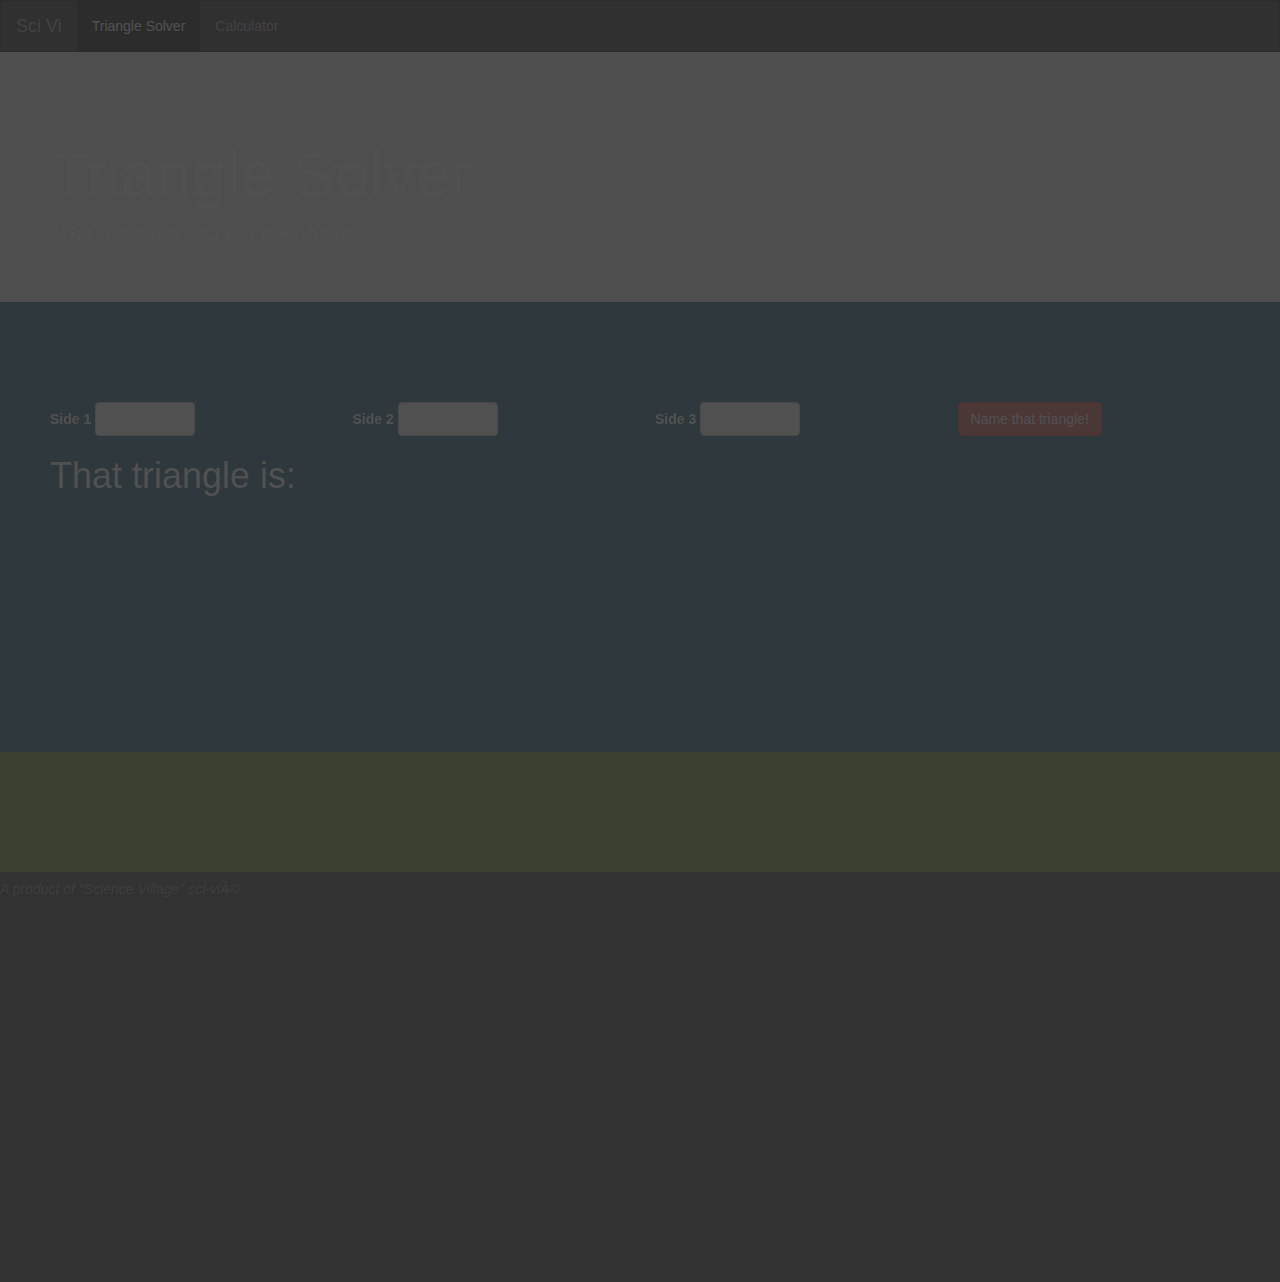
<file: index.html>
<!DOCTYPE html>
<html>
  <head>
    <link rel="stylesheet" href="css/bootstrap.css" media="screen" title="no title" charset="utf-8">
    <link rel="stylesheet" href="css/master.css" media="screen" title="no title" charset="utf-8">

    <script type="text/javascript" src="js/jquery-3.2.0.js"></script>
    <script type="text/javascript" src="js/scripts.js"></script>
    <title>Triangle tracker</title>
  </head>
  <body>
    <div class="content">
    <nav class="navbar navbar-inverse">
      <div class="container-fluid">
        <!-- Brand and toggle get grouped for better mobile display -->
        <div class="navbar-header">
          <button type="button" class="navbar-toggle collapsed" data-toggle="collapse" data-target="#bs-example-navbar-collapse-1" aria-expanded="false">
            <span class="sr-only">Toggle navigation</span>
            <span class="icon-bar"></span>
            <span class="icon-bar"></span>
            <span class="icon-bar"></span>
          </button>
          <a class="navbar-brand" href="#">Sci Vi
          </a>

        </div>

        <!-- Collect the nav links, forms, and other content for toggling -->
        <div class="collapse navbar-collapse" id="bs-example-navbar-collapse-1">
          <ul class="nav navbar-nav">
            <li class="active">
              <a href="index.html">Triangle Solver <span class="sr-only">(current)</span></a>
            </li>
            <li>
              <a href="calc.html">Calculator</a>
            </li>
          </ul>
        </div><!-- /.navbar-collapse -->
      </div><!-- /.container-fluid -->
    </nav>

    <div class="jumbotron">
      <div class="container jumbo-text">
        <h1>Triangle Solver</h1>
        <p>
          <em>"The most fun you will ever have"</em>
        </p>
      </div>
    </div>
    <div class="container">
      <div class="form-group colorBOOMBASTIC" id ="triangle">
        <form>
          <div class="row">
            <div class="col-sm-3">
              <label for="side1">Side 1</label>
              <input class="form-control" id="side1" type="number">
            </div>
            <div class="col-sm-3">
              <label for="side2">Side 2</label>
              <input class="form-control" id="side2" type="number">
            </div>
            <div class="col-sm-3">
              <label for="side3">Side 3</label>
              <input class="form-control" id="side3" type="number">
            </div>
            <div class="col-sm-3">
              <button class="btn btn-danger" type="submit" name="button">Name that triangle!</button>
            </div>
          </div>

        </form>
        <h1>That triangle is:</h1>
        <div class="output">


        </div>

      </div>
      <div class="colorBOOM"></div>
      <div class="colorBOOM2">
        <h5><em>A product of "Science Village" sci-vi©</em></h5>
      </div>
    </div>
    </div>
  </body>
</html>
</file>
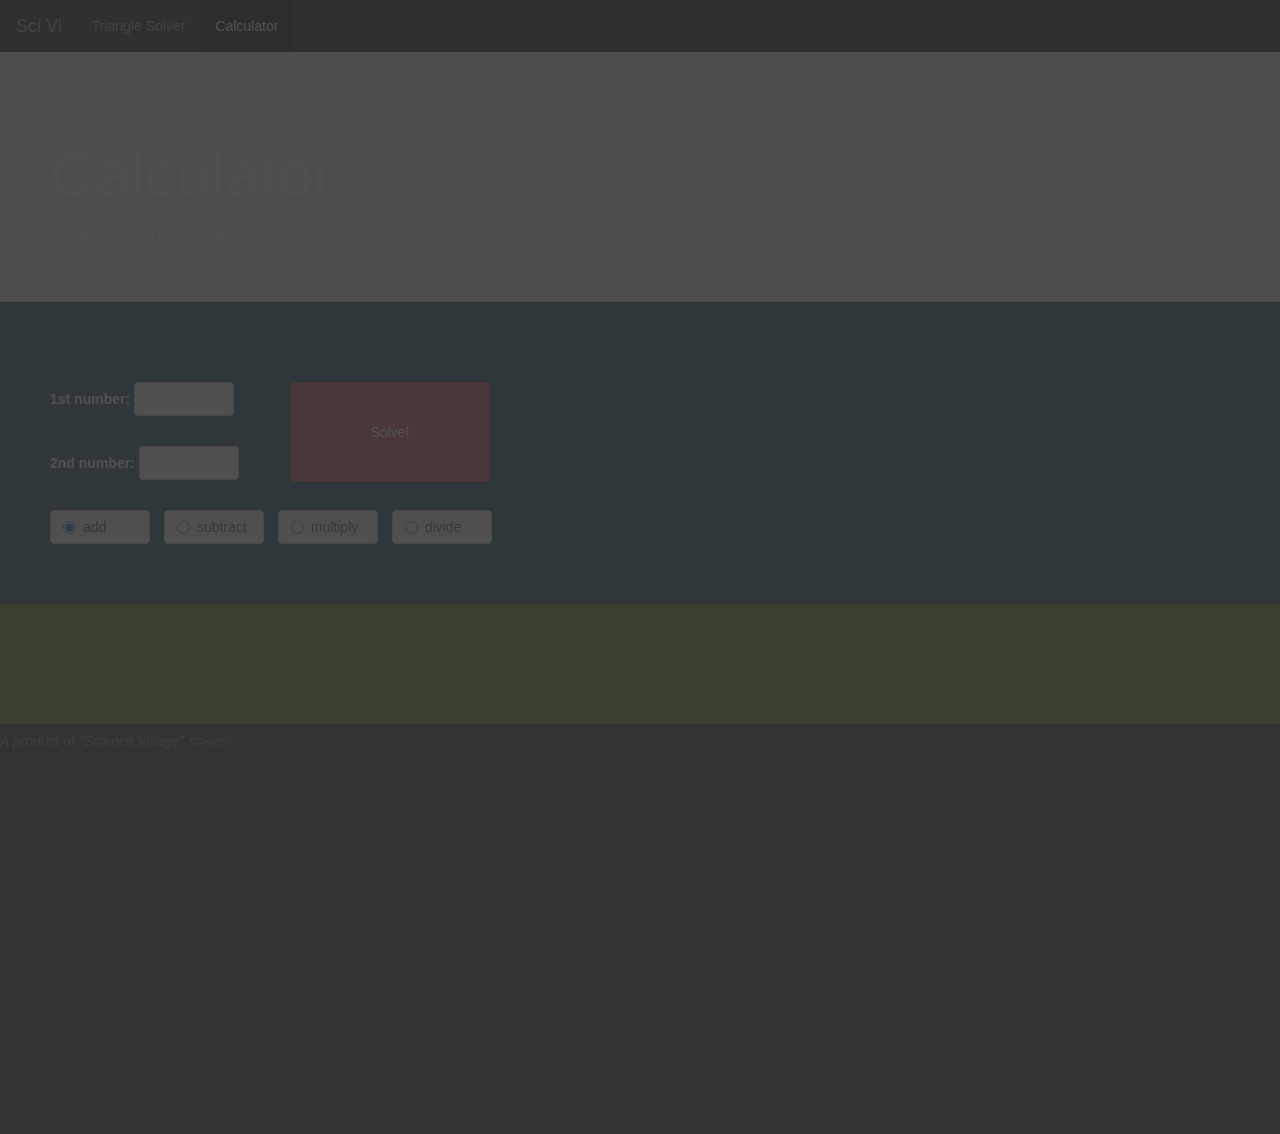
<file: calc.html>
<!DOCTYPE html>
<html>
  <head>
    <link href="css/bootstrap.css" rel="stylesheet" type="text/css">
    <link href="css/styles.css" rel="stylesheet" type="text/css">
    <script src="js/jquery-3.2.0.js"></script>
    <script src="js/scripts-calc.js"></script>
    <title>Calculator</title>
  </head>
  <body>
    <div class="content">


    <nav class="navbar navbar-inverse">
      <div class="container-fluid">
        <!-- Brand and toggle get grouped for better mobile display -->
        <div class="navbar-header">
          <button type="button" class="navbar-toggle collapsed" data-toggle="collapse" data-target="#bs-example-navbar-collapse-1" aria-expanded="false">
            <span class="sr-only">Toggle navigation</span>
            <span class="icon-bar"></span>
            <span class="icon-bar"></span>
            <span class="icon-bar"></span>
          </button>
          <a class="navbar-brand" href="index.html">Sci Vi
          </a>

        </div>

        <!-- Collect the nav links, forms, and other content for toggling -->
        <div class="collapse navbar-collapse" id="bs-example-navbar-collapse-1">
          <ul class="nav navbar-nav">
            <li >
              <a href="index.html">Triangle Solver <span class="sr-only">(current)</span></a>
            </li>
            <li class="active">
              <a href="calc.html">Calculator</a>
            </li>
          </ul>
        </div><!-- /.navbar-collapse -->
      </div><!-- /.container-fluid -->
    </nav>

      <div class="jumbotron">
        <div class="container jumbo-text">
          <h1>Calculator</h1>
          <p>
            <em>"Calculate the heat"</em>
          </p>
        </div>
      </div>
      <div class="container">
      <form id="calculator" class="">
        <div class="row form-group">
          <div class="col-sm-6">
            <button type="submit" class="btn btn-danger">Solve!</button>

            <div>
              <label for="input1">1st number:</label>
              <input id="input1" class="form-control" type="text">
            </div>
            <div>
              <label for="input2">2nd number:</label>
              <input id="input2" class="form-control" type="text">
            </div>

            <div class="radio form-control">
              <label>
                <input type="radio" name="operator" value="add" checked>
                add
              </label>
            </div>
            <div class="radio form-control">
              <label>
                <input type="radio" name="operator" value="subtract">
                subtract
              </label>
            </div>
            <div class="radio form-control">
              <label>
                <input type="radio" name="operator" value="multiply">
                multiply
              </label>
            </div>
            <div class="radio form-control">
              <label>
                <input type="radio" name="operator" value="divide">
                divide
              </label>
            </div>

          </div>
          <div class="col-sm-6">
            <div id="output">

            </div>
          </div>
        </div>


      </form>

    </div>
    <div class="colorBOOM"></div>
    <div class="colorBOOM2"><h5><em>A product of "Science Village" sci-vi©</em></h5></div>
    </div>
  </body>
</html>
</file>
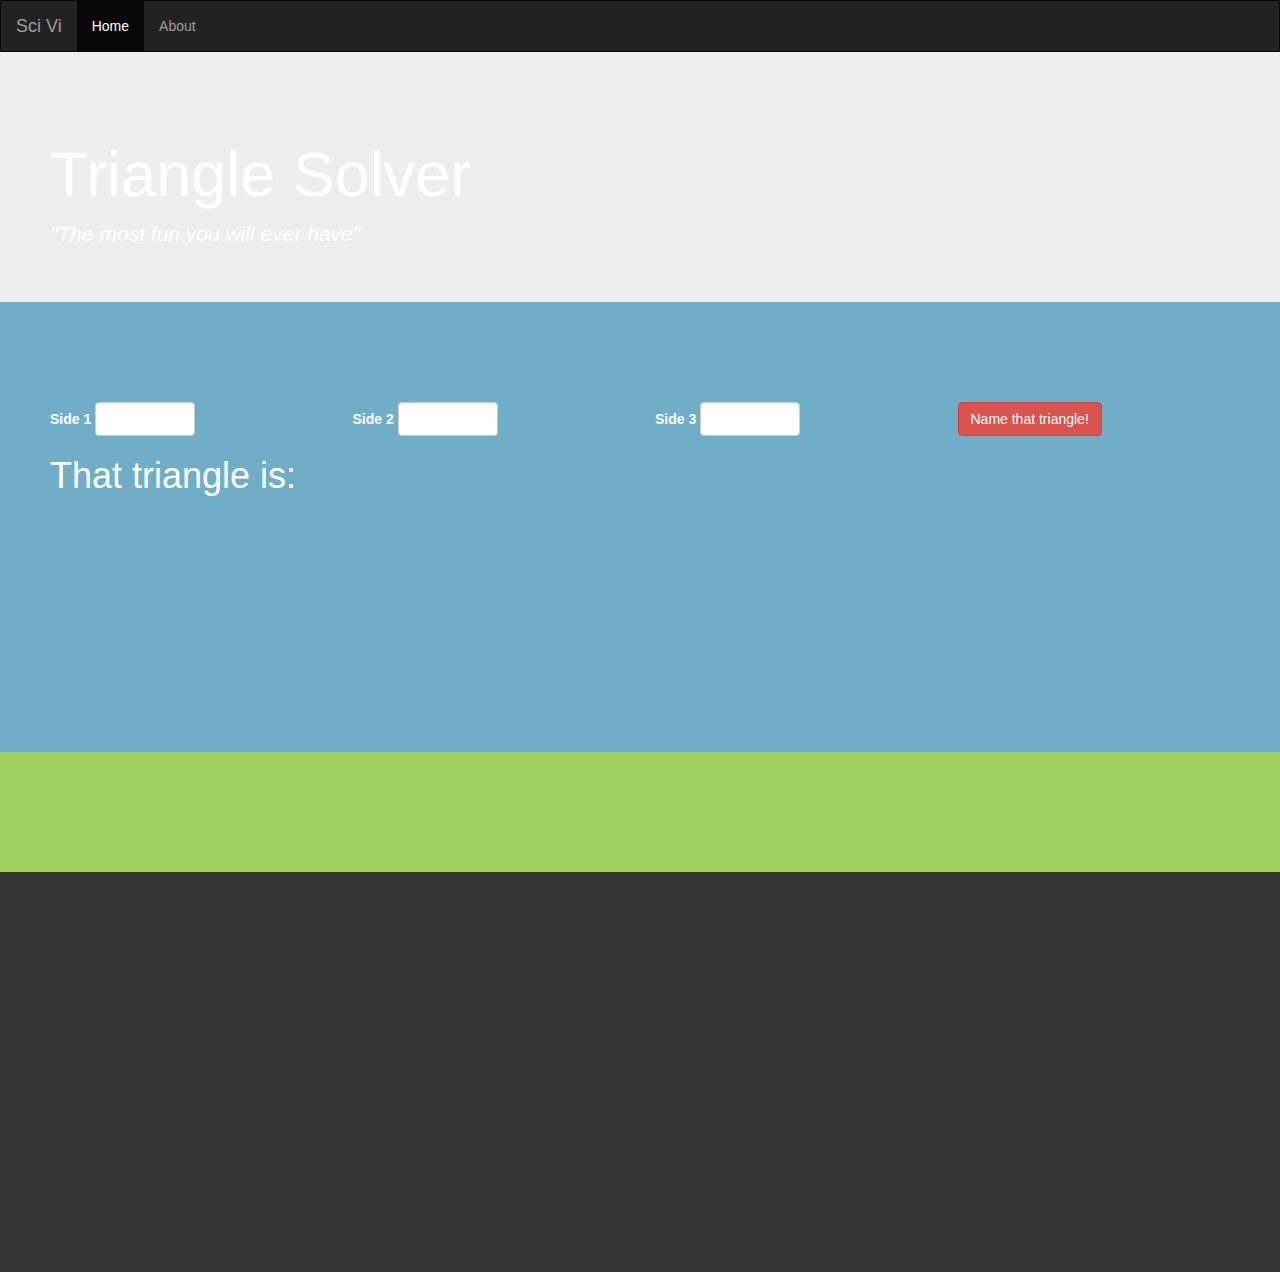
<file: img/Triangle tracker.htm>
<!DOCTYPE html>
<!-- saved from url=(0047)file:///Users/Guest/Desktop/triangle/index.html -->
<html><head><meta http-equiv="Content-Type" content="text/html; charset=windows-1252">
    <link rel="stylesheet" href="./Triangle tracker_files/bootstrap.css" media="screen" title="no title" charset="utf-8">
    <link rel="stylesheet" href="./Triangle tracker_files/master.css" media="screen" title="no title" charset="utf-8">

    <script type="text/javascript" src="./Triangle tracker_files/jquery-3.2.0.js"></script>
    <script type="text/javascript" src="./Triangle tracker_files/scripts.js"></script>
    <title>Triangle tracker</title>
  </head>
  <body>
    <nav class="navbar navbar-inverse">
      <div class="container-fluid">
        <!-- Brand and toggle get grouped for better mobile display -->
        <div class="navbar-header">
          <button type="button" class="navbar-toggle collapsed" data-toggle="collapse" data-target="#bs-example-navbar-collapse-1" aria-expanded="false">
            <span class="sr-only">Toggle navigation</span>
            <span class="icon-bar"></span>
            <span class="icon-bar"></span>
            <span class="icon-bar"></span>
          </button>
          <a class="navbar-brand" href="file:///Users/Guest/Desktop/triangle/index.html#">Sci Vi
          </a>

        </div>

        <!-- Collect the nav links, forms, and other content for toggling -->
        <div class="collapse navbar-collapse" id="bs-example-navbar-collapse-1">
          <ul class="nav navbar-nav">
            <li class="active">
              <a href="file:///Users/Guest/Desktop/triangle/index.html#">Home <span class="sr-only">(current)</span></a>
            </li>
            <li>
              <a href="file:///Users/Guest/Desktop/triangle/about.html">About</a>
            </li>
          </ul>
        </div><!-- /.navbar-collapse -->
      </div><!-- /.container-fluid -->
    </nav>

    <div class="jumbotron">
      <div class="container jumbo-text">
        <h1>Triangle Solver</h1>
        <p>
          <em>"The most fun you will ever have"</em>
        </p>
      </div>
    </div>
    <div class="container">
      <div class="form-group colorBOOMBASTIC" id="triangle">
        <form>
          <div class="row">
            <div class="col-sm-3">
              <label for="side1">Side 1</label>
              <input class="form-control" id="side1">
            </div>
            <div class="col-sm-3">
              <label for="side2">Side 2</label>
              <input class="form-control" id="side2">
            </div>
            <div class="col-sm-3">
              <label for="side3">Side 3</label>
              <input class="form-control" id="side3">
            </div>
            <div class="col-sm-3">
              <button class="btn btn-danger" type="submit" name="button">Name that triangle!</button>
            </div>
          </div>

        </form>
        <h1>That triangle is:</h1>
        <div class="output">


        </div>

      </div>
      <div class="colorBOOM"></div>
      <div class="colorBOOM2"></div>
    </div>
  

</body></html>
</file>
<file: css/master.css>
.navbar {
  margin-bottom: 0px;
  border-radius: 0px;
}
body {
  background-color: #333;
}

.container{
  width: 100%;
  padding: 0px;
}
.form-group {
  color: white;
  background-color: rgba(0, 113, 160, .55);
  padding: 50px;
  margin-bottom: 0px;
}

.jumbo-text {
  padding: 20px 0 0 50px;
}
.jumbotron {
  background-image: url("https://wallpaperscraft.com/image/triangle_background_colorful_texture_96870_2560x1080.jpg");
  color: white;
  height: 250px;
  margin-bottom: 0px;
}
.form-control {
  margin-top: 50px;
  width: 100px;
  display: inline-block;
  margin-right: 10px;
}

.output {
  font-size: 70px;
  margin-top: 30px;
}

.colorBOOM {
  background-color: rgba(121, 190, 32, .7);
  width: 100%;
  height: 120px;
}

.colorBOOM2 {
  background-color: #333;
  width: 100%;
  height: 400px;
  color: grey;
}

.colorBOOMBASTIC {
  height: 450px;
}

.btn {
  margin-top: 50px;
}
</file>
<file: css/styles.css>
#output {
  margin : 20px;
  font-size: 100px;
}
.navbar {
  margin-bottom: 0px;
  border-radius: 0px;
}
body {
  background-color: #333;
}

.container{
  width: 100%;
  padding: 0px;
}
.form-group {
  color: white;
  background-color: rgba(0, 113, 160, .55);
  padding: 50px;
  margin-bottom: 0px;
}

.jumbo-text {
  padding: 20px 0 0 50px;
}
.jumbotron {
  background-image: url("https://wallpaperscraft.com/image/triangle_background_colorful_texture_96870_2560x1080.jpg");
  color: white;
  height: 250px;
  margin-bottom: 0px;
}
.form-control {
  margin-top: 30px;
  width: 100px;
  display: inline-block;
  margin-right: 10px;
}

.output {
  font-size: 70px;
  margin-top: 30px;
}

.colorBOOM {
  background-color: rgba(121, 190, 32, .7);
  width: 100%;
  height: 120px;
}

.colorBOOM2 {
  background-color: #333;
  width: 100%;
  height: 400px;
  color: grey;
}

.colorBOOMBASTIC {
  height: 450px;
}

.btn {
  position: absolute;
  height: 100px;
  width: 200px;
  margin: 30px 50px 50px 240px;
}
</file>
<file: img/Triangle tracker_files/master.css>
.navbar {
  margin-bottom: 0px;
  border-radius: 0px;
}
body {
  background-color: #f9f9f9;
}

.container{
  width: 100%;
  padding: 0px;
}
.form-group {
  color: white;
  background-color: rgba(0, 113, 160, .55);
  padding: 50px;
  margin-bottom: 0px;
}

.jumbo-text {
  padding: 20px 0 0 50px;
}
.jumbotron {
  background-image: url("https://wallpaperscraft.com/image/triangle_background_colorful_texture_96870_2560x1080.jpg");
  color: white;
  height: 250px;
  margin-bottom: 0px;
}
.form-control {
  margin-top: 50px;
  width: 100px;
  display: inline-block;
  margin-right: 10px;
}

.output {
  font-size: 70px;
  margin-top: 30px;
}

.colorBOOM {
  background-color: rgba(121, 190, 32, .7);
  width: 100%;
  height: 120px;
}

.colorBOOM2 {
  background-color: #333;
  width: 100%;
  height: 400px;
}

.colorBOOMBASTIC {
  height: 450px;
}

.btn {
  margin-top: 50px;
}
</file>
